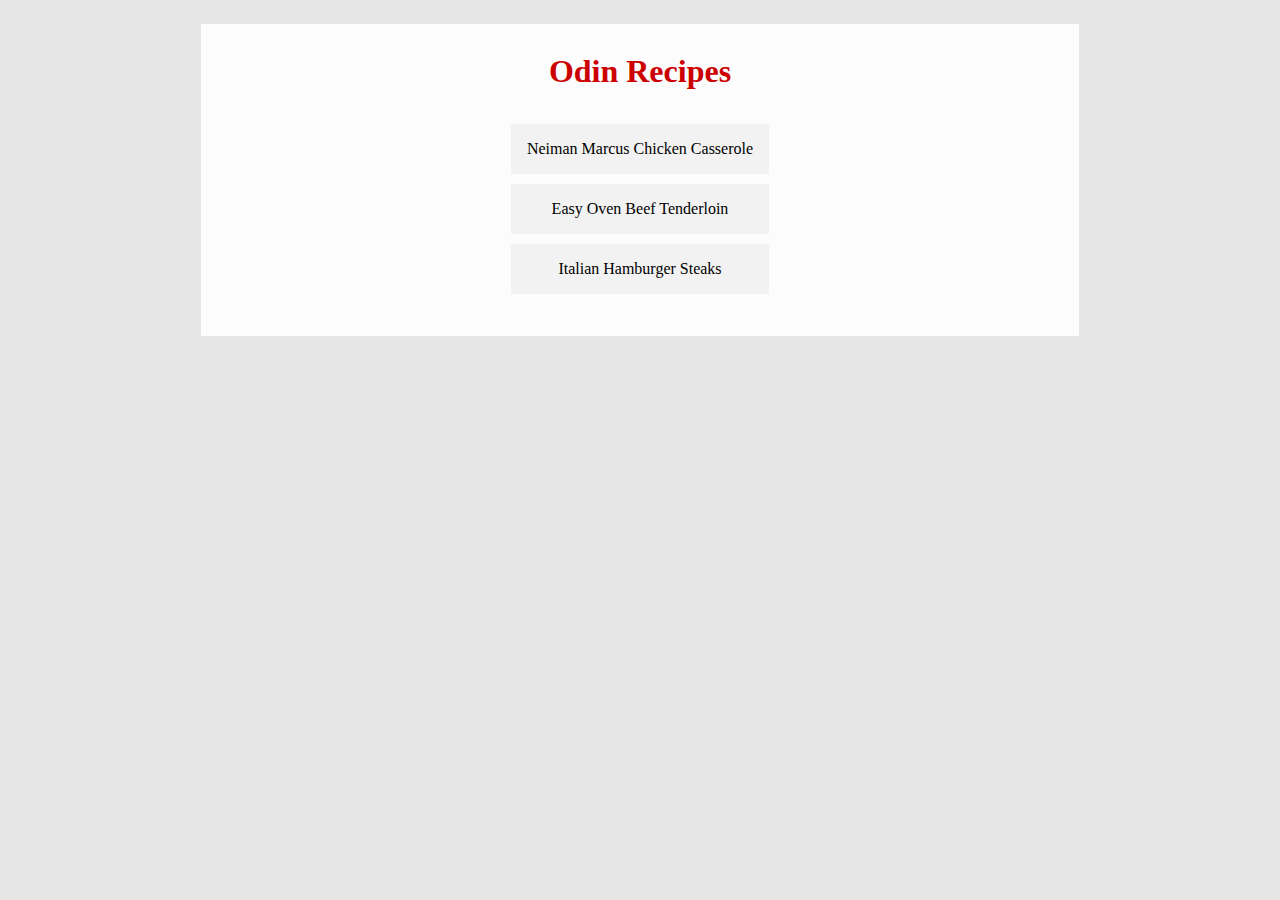
<file: index.html>
<!DOCTYPE html>
<html lang="en">
    <head>
        <meta charset="UTF-8">
        <link rel="stylesheet" href="styles.css">
        <title>Odin-Recipes</title>
    </head>

    <body>
        <div class="home-card">
            <h1>Odin Recipes</h1>
            <ul>
                <li>
                <a href="./recipes/chicken_casserole.html">
                    Neiman Marcus Chicken Casserole
                </a>
                </li>

                <li>
                <a href="./recipes/beef_tenderloin.html">
                    Easy Oven Beef Tenderloin
                </a>
                </li>

                <li>
                <a href="./recipes/italian_steaks.html">
                    Italian Hamburger Steaks
                </a>
                </li>
            </ul>
        </div>
    </body>
</html>
</file>
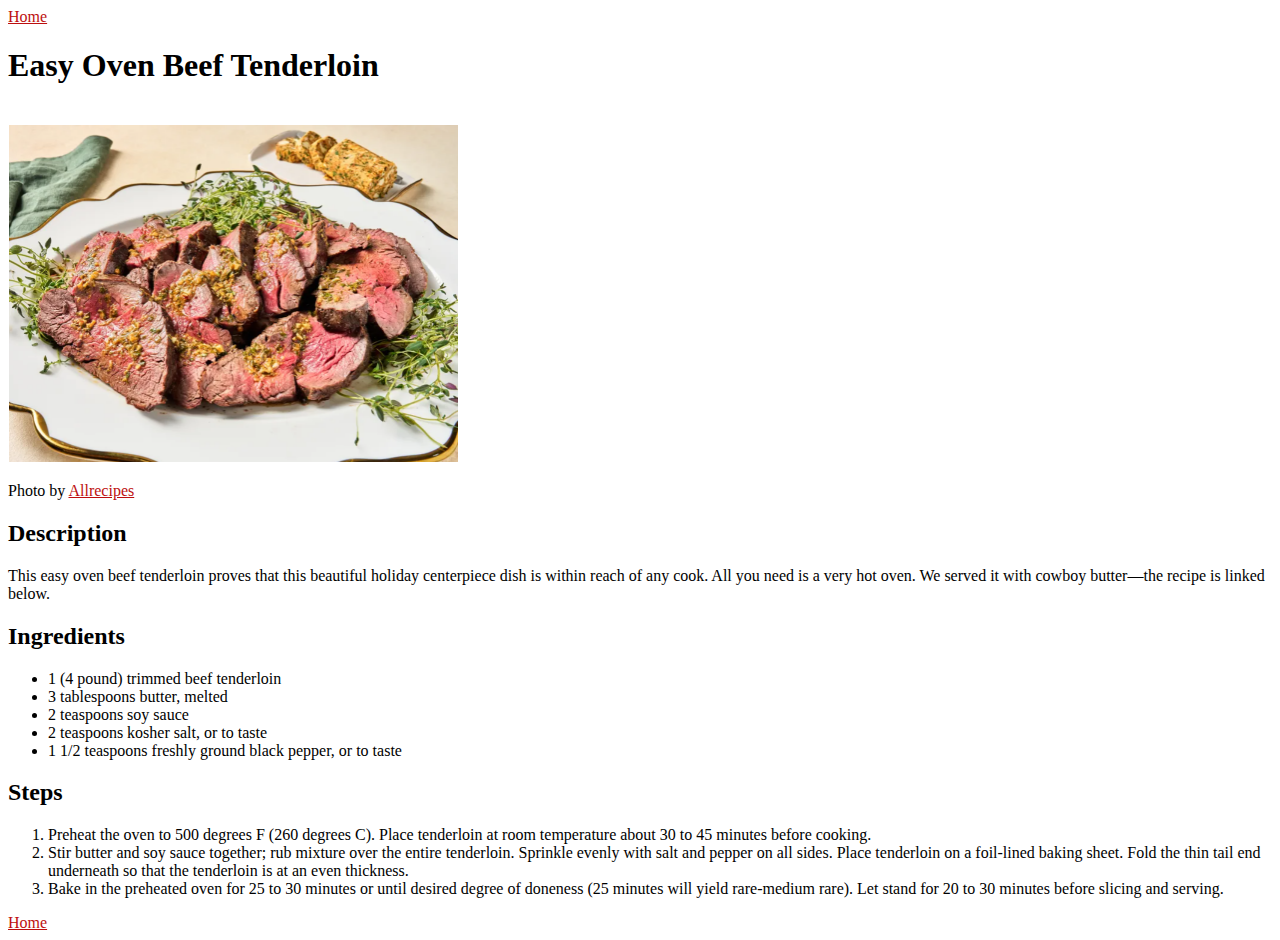
<file: recipes/beef_tenderloin.html>
<!DOCTYPE html>
<html lang="en">
    <head>
        <meta charset="UTF-8">
        <link rel="stylesheet" href="styles.css">
        <title>Easy Oven Beef Tenderloin Recipe</title>
    </head>

    <body>
        <a href="../index.html">Home</a>
        <h1>Easy Oven Beef Tenderloin</h1>
        <br>
        <img src="../images/beef_tenderloin.jpg" width="450" height="338"
         alt="sliced rare beef tenderloin and fresh thyme sprigs on
         white platter with cowboy butter sliced in background">
         <br>
         <p>
            Photo by <a href="www.allrecipes.com" target="_blank" rel="noreferrer">Allrecipes</a>
        </p>

        <h2>Description</h2>
         <p>
            This easy oven beef tenderloin proves that this beautiful
            holiday centerpiece dish is within reach of any cook. All
            you need is a very hot oven. We served it with cowboy
            butter—the recipe is linked below.
        </p>

        <h2>Ingredients</h2>
        <ul>
            <li>1 (4 pound) trimmed beef tenderloin</li>
            <li>3 tablespoons butter, melted</li>
            <li>2 teaspoons soy sauce</li>
            <li>2 teaspoons kosher salt, or to taste</li>
            <li>1 1/2 teaspoons freshly ground black pepper, or to taste</li>
        </ul>

        <h2>Steps</h2>
        <ol>
            <li>Preheat the oven to 500 degrees F (260 degrees C). Place tenderloin at room temperature about 30 to 45 minutes before cooking.</li>
            <li>Stir butter and soy sauce together; rub mixture over the entire tenderloin. Sprinkle evenly with salt and pepper on all sides. Place tenderloin on a foil-lined baking sheet. Fold the thin tail end underneath so that the tenderloin is at an even thickness.</li>
            <li>Bake in the preheated oven for 25 to 30 minutes or until desired degree of doneness (25 minutes will yield rare-medium rare). Let stand for 20 to 30 minutes before slicing and serving.</li>
        </ol>
        <a href="../index.html">Home</a>
    </body>
</html>
</file>
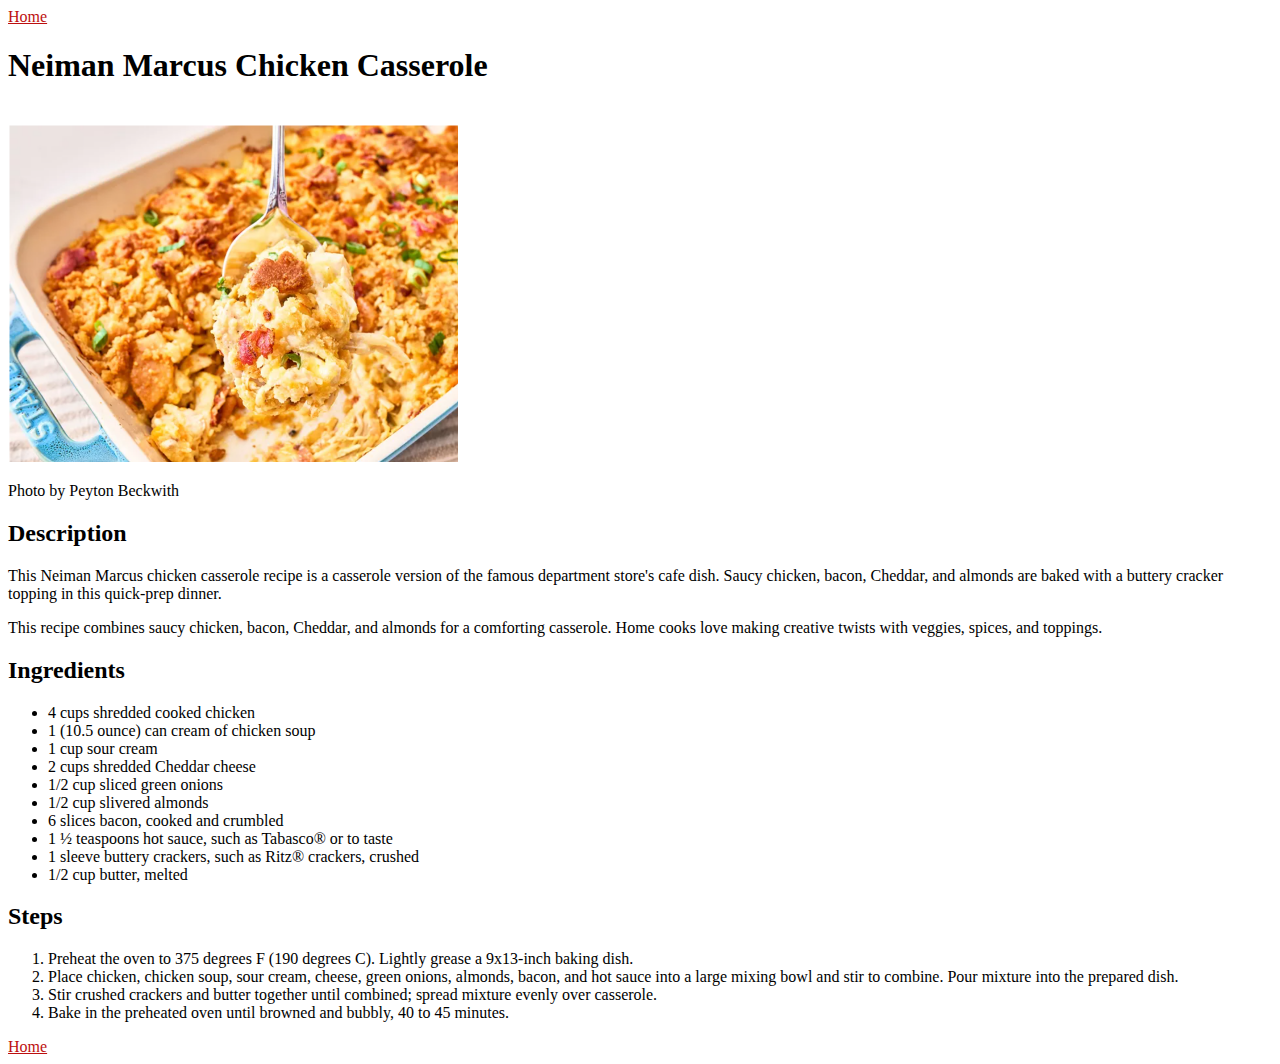
<file: recipes/chicken_casserole.html>
<!DOCTYPE html>
<html lang="en">
    <head>
        <meta charset="UTF-8">
        <link rel="stylesheet" href="styles.css">
        <title>Neiman Marcus Chicken Casserole Recipe</title>
    </head>

    <body>
        <a href="../index.html">Home</a>
        <h1>Neiman Marcus Chicken Casserole</h1>
        <br>
        <img src="../images/chicken_casserole.jpg" width="450" height="338"
         alt="Image of lasagna taken by Peyton Beckwith">
         <br>
         <p>Photo by Peyton Beckwith</p>
         
         <h2>Description</h2>
         <p>
            This Neiman Marcus chicken casserole recipe is a casserole
            version of the famous department store's cafe dish. Saucy
            chicken, bacon, Cheddar, and almonds are baked with a
            buttery cracker topping in this quick-prep dinner.
        </p>
        <p>
            This recipe combines saucy chicken, bacon, Cheddar, and
            almonds for a comforting casserole. Home cooks love making
            creative twists with veggies, spices, and toppings.
        </p>

        <h2>Ingredients</h2>
        <ul>
            <li>4 cups shredded cooked chicken</li>
            <li>1 (10.5 ounce) can cream of chicken soup</li>
            <li>1 cup sour cream</li>
            <li>2 cups shredded Cheddar cheese</li>
            <li>1/2 cup sliced green onions</li>
            <li>1/2 cup slivered almonds</li>
            <li>6 slices bacon, cooked and crumbled</li>
            <li>1 ½ teaspoons hot sauce, such as Tabasco® or to taste</li>
            <li>1 sleeve buttery crackers, such as Ritz® crackers, crushed</li>
            <li>1/2 cup butter, melted</li>
        </ul>

        <h2>Steps</h2>
        <ol>
            <li>Preheat the oven to 375 degrees F (190 degrees C). Lightly grease a 9x13-inch baking dish.</li>
            <li>Place chicken, chicken soup, sour cream, cheese, green onions, almonds, bacon, and hot sauce into a large mixing bowl and stir to combine.  Pour mixture into the prepared dish.</li>
            <li>Stir crushed crackers and butter together until combined; spread mixture evenly over casserole.</li>
            <li>Bake in the preheated oven until browned and bubbly, 40 to 45 minutes.</li>
        </ol>
        <a href="../index.html">Home</a>
    </body>
</html>
</file>
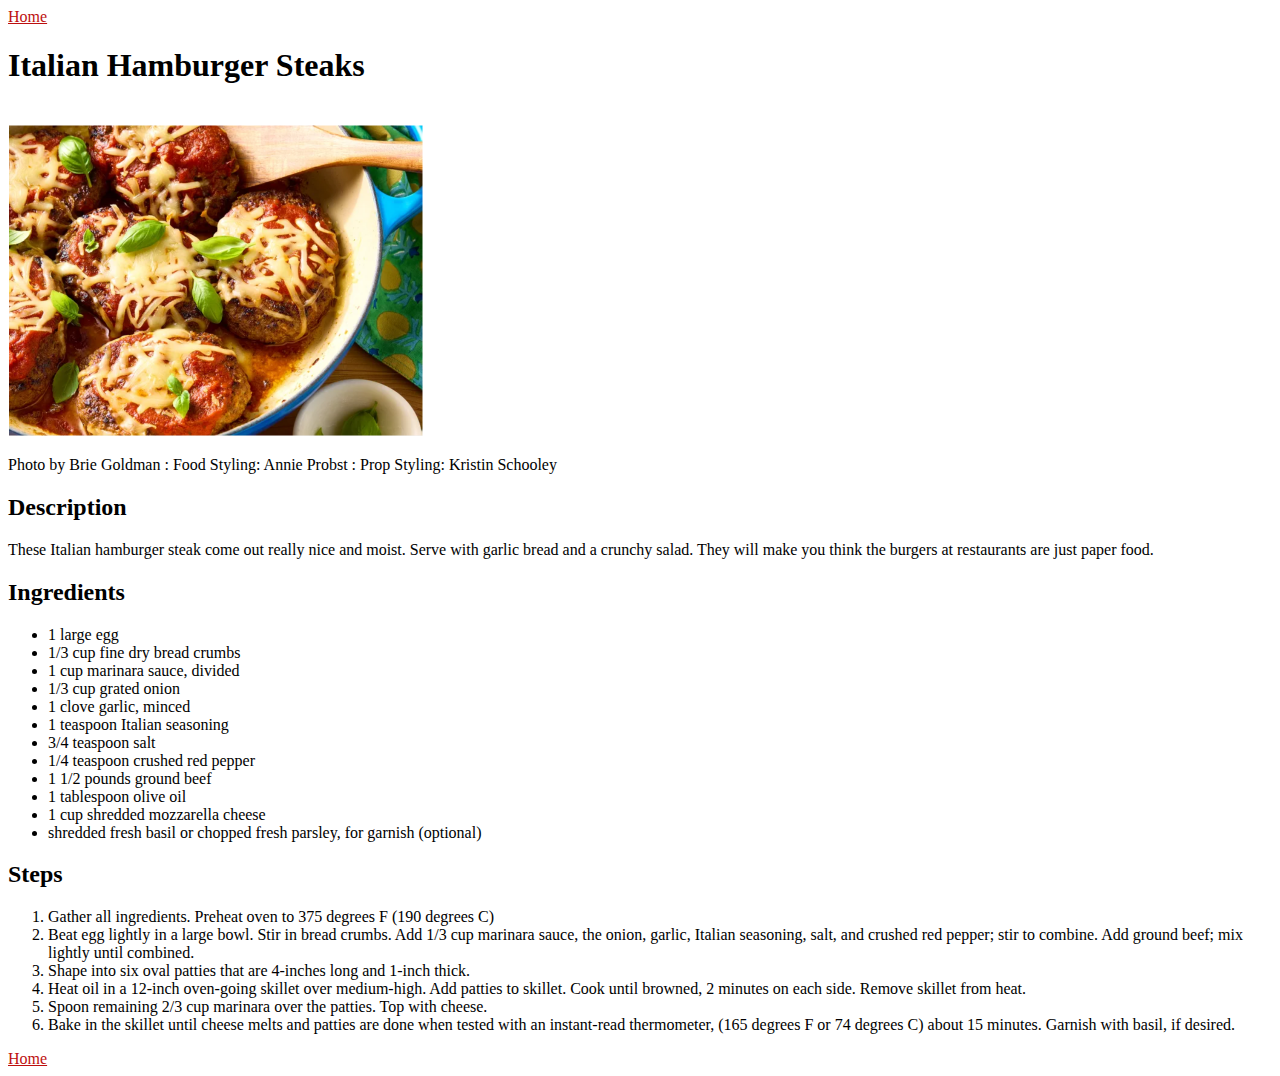
<file: recipes/italian_steaks.html>
<!DOCTYPE html>
<html lang="en">
    <head>
        <meta charset="UTF-8">
        <link rel="stylesheet" href="styles.css">
        <title>Italian Hamburger Steaks Recipe</title>
    </head>

    <body>
        <a href="../index.html">Home</a>
        <h1>Italian Hamburger Steaks</h1>
        <br>
        <img src="../images/italian_steaks.jpg" width="417" height="312"
         alt="Image of lasagna taken by Peyton Beckwith">
         <br>
         <p>Photo by Brie Goldman : Food Styling: Annie Probst : Prop Styling: Kristin Schooley</p>
         
         <h2>Description</h2>
         <p>
            These Italian hamburger steak come out really nice and moist.
            Serve with garlic bread and a crunchy salad. They will make
            you think the burgers at restaurants are just paper food.
        </p>

        <h2>Ingredients</h2>
        <ul>
            <li>1 large egg</li>
            <li>1/3 cup fine dry bread crumbs</li>
            <li>1 cup marinara sauce, divided</li>
            <li>1/3 cup grated onion</li>
            <li>1 clove garlic, minced</li>
            <li>1 teaspoon Italian seasoning</li>
            <li>3/4 teaspoon salt</li>
            <li>1/4 teaspoon crushed red pepper</li>
            <li>1 1/2 pounds ground beef</li>
            <li>1 tablespoon olive oil</li>
            <li>1 cup shredded mozzarella cheese</li>
            <li>shredded fresh basil or chopped fresh parsley, for garnish (optional)</li>
        </ul>

        <h2>Steps</h2>
        <ol>
            <li>Gather all ingredients. Preheat oven to 375 degrees F (190 degrees C)</li>
            <li>Beat egg lightly in a large bowl. Stir in bread crumbs. Add 1/3 cup marinara sauce, the onion, garlic, Italian seasoning, salt, and crushed red pepper; stir to combine. Add ground beef; mix lightly until combined.</li>
            <li>Shape into six oval patties that are 4-inches long and 1-inch thick.</li>
            <li>Heat oil in a 12-inch oven-going skillet over medium-high. Add patties to skillet. Cook until browned, 2 minutes on each side. Remove skillet from heat.</li>
            <li>Spoon remaining 2/3 cup marinara over the patties. Top with cheese.</li>
            <li>Bake in the skillet until cheese melts and patties are done when tested with an instant-read thermometer, (165 degrees F or 74 degrees C) about 15 minutes. Garnish with basil, if desired.</li>
         </ol>
        <a href="../index.html">Home</a>
    </body>
</html>
</file>
<file: styles.css>
*
{
    /* outline: 1.5px solid purple; */
}

body
{
    margin: 0.5rem;
    padding: 1rem;
    color: hsl(0, 0%, 0%);
    background: hsl(0, 0%, 90%);
}

.home-card {
    background: hsl(0, 0%, 99%);
    padding: 0.5rem;

    width: 70%;
    margin: 0 auto;

    text-align: center;
    justify-items: center;
}

h1 {
    color: hsl(0, 100%, 40%);
    margin-bottom: 0;
}

ul {
    padding: 0.5rem;
}

ul li{
    list-style: none;
}

a
{
    display: block;
    text-decoration: none;
    color: hsl(0, 0%, 0%);

    margin: 10px auto;
    padding: 1rem;
    background: hsl(0, 0%, 95%);
}

a:hover {
    background: hsl(0, 0%, 90%);
}
</file>
<file: recipes/styles.css>
*
{
    /* outline: 1.5px solid red; */
}

body
{
    color: hsl(0, 0%, 0%);
    background-color: white;
}

a
{
    color: hsl(0, 85%, 40%);
}
</file>
